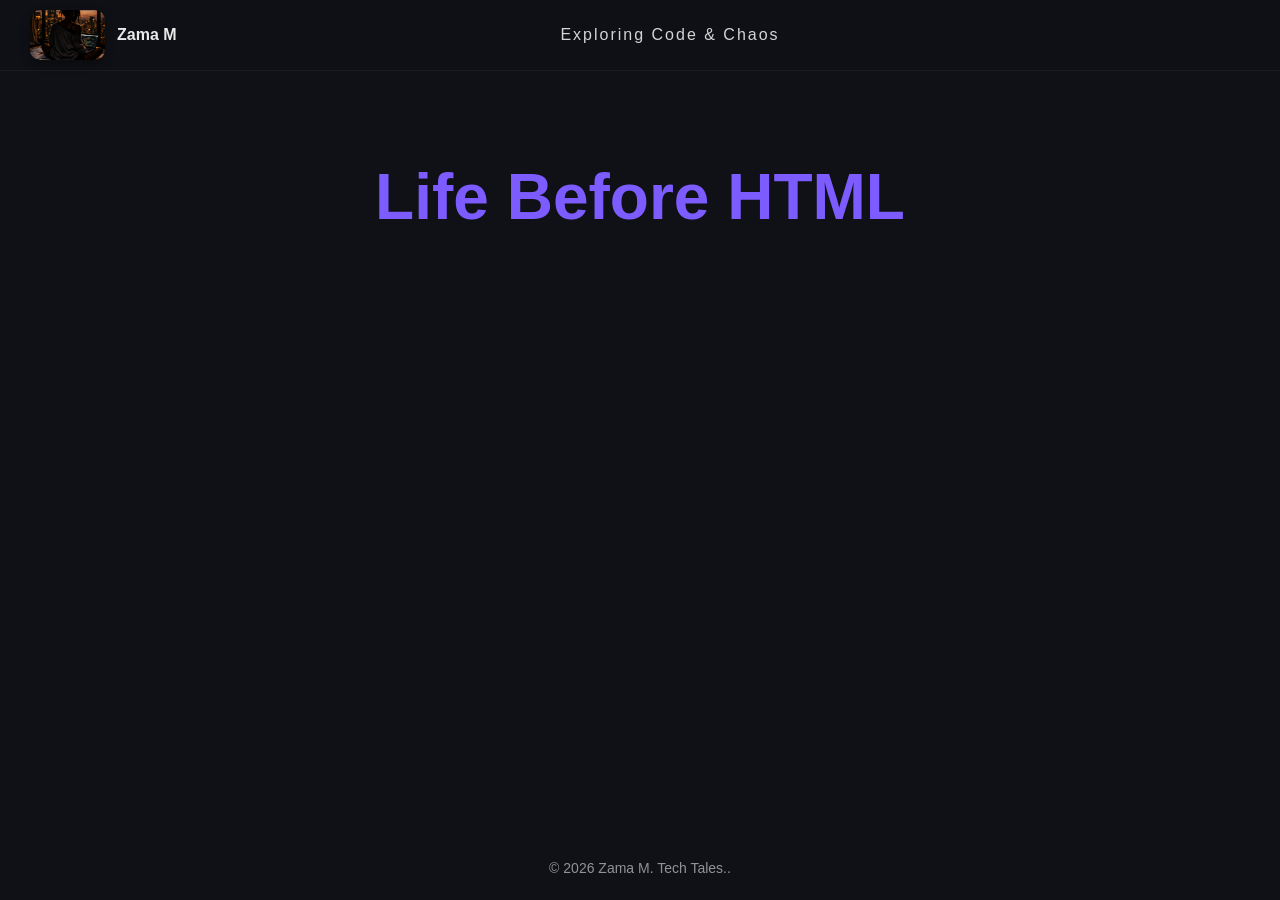
<file: index.html>
<!DOCTYPE html>
<html lang="en">
<head>
  <meta charset="UTF-8">
  <title>Life Before HTML</title>
  <link rel="stylesheet" href="css/style.css">
</head>

  <body>
    
  <nav class="navbar">

  <div class="left">
    <img src="logo.png" class="logo">
    <span class="brand-text">Zama M</span>
  </div>

  <div class="center">
    Exploring Code & Chaos
  </div>

</nav>
    
  <section class="hero">
    <h1 id="typed"></h1>
    <h2 id="subtitle" class="hidden">My path to IT</h2>
  </section>

  <section class="story">

    <p> Mid-high school was wild. Deciding careers was exhilarating yet confusing, emotional for sure, and honestly stressful.</p>

    <p>Would you believe IT was my third choice, after Law and Psychology?</p>

    <p>Yeah. Third.</p>

    <p>But somehow that third choice turned into my first. </p>

    <p>I still remember my first line of code. Executing it was oddly heart warming. That feeling of creating something out
      of nothing, those two words that formed a sentence that looked so basic, that's where it all started.</p>

    <p>And yes… bugs became part of the journey.</p>

    <p>The kind that show up right before sleep and you realise that you ended a line with a colon instead of a semi-colon.
      Those moments became my daily companions.
     </p>

  </section>

  <footer>
      <p>&copy; <span id="year"></span> Zama M. Tech Tales..</p>
    </footer>

    <script src="tech-bg.js"></script>
    <script>
      document.getElementById("year").textContent = new Date().getFullYear();
    </script>
  
</body>
</html>
</file>
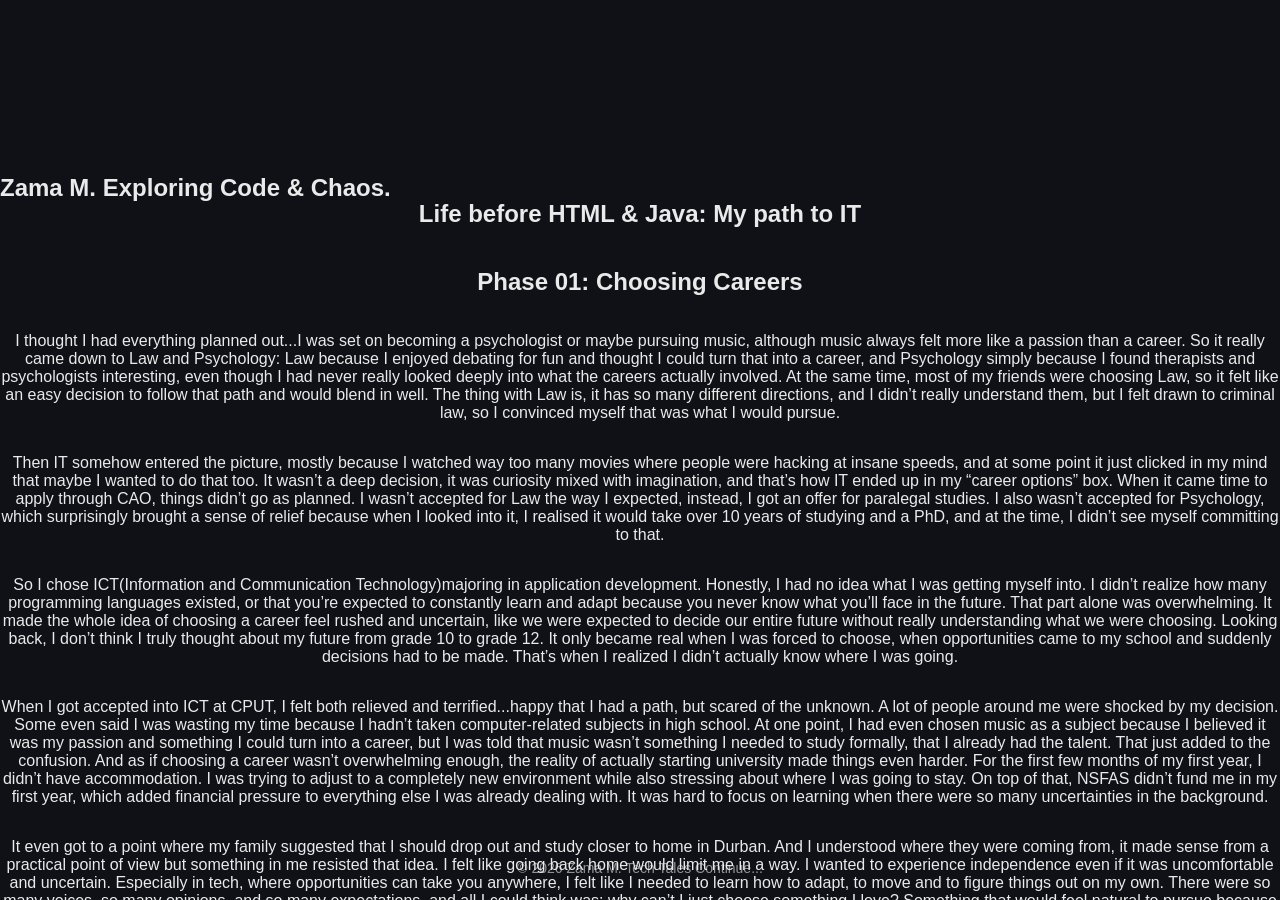
<file: choosing-it.html>
<!DOCTYPE html>
<html lang="en">
  <head>
    <meta charset="UTF-8">
    <meta name="viewport" content="width=device-width, initial-scale=1.0">
    <title>Life Before HTML & Java: My Journey into Tech</title>
    <title><h2>By Zama M.</h2></title>
    <link rel="stylesheet" href="css/style.css">
  </head>
  <body class="scroll-page">

    <canvas id="tech-bg"></canvas>

    <div class="top-bar">
      <h2>Zama M. Exploring Code & Chaos.</h2>
    </div>

    <section class="hero">
      <h1 class="typing">Life before HTML & Java: My path to IT</h1>

  <h1 class="typing">Phase 01: Choosing Careers</h1>

  <p>
    I thought I had everything planned out...I was set on becoming a psychologist or maybe pursuing music, although music always felt more like a passion than a
    career. So it really came down to Law and Psychology: Law because I enjoyed debating for fun and thought I could turn that into a career, and Psychology simply
    because I found therapists and psychologists interesting, even though I had never really looked deeply into what the careers actually involved. At the same
    time, most of my friends were choosing Law, so it felt like an easy decision to follow that path and would blend in well. The thing with Law is, it has so many
    different directions, and I didn’t really understand them, but I felt drawn to criminal law, so I convinced myself that was what I would pursue.
  </p>

  <p>
    Then IT somehow entered the picture, mostly because I watched way too many movies where people were hacking at insane speeds, and at some point it just clicked 
    in my mind that maybe I wanted to do that too. It wasn’t a deep decision, it was curiosity mixed with imagination, and that’s how IT ended up in my “career options”
    box. When it came time to apply through CAO, things didn’t go as planned. I wasn’t accepted for Law the way I expected, instead, I got an offer for paralegal studies.
    I also wasn’t accepted for Psychology, which surprisingly brought a sense of relief because when I looked into it, I realised it would take over 10 years of studying
    and a PhD, and at the time, I didn’t see myself committing to that.
  </p>

  <p>
    So I chose ICT(Information and Communication Technology)majoring in application development. Honestly, I had no idea what I was getting myself into. I didn’t
    realize how many programming languages existed, or that you’re expected to constantly learn and adapt because you never know what you’ll face in the future.
    That part alone was overwhelming. It made the whole idea of choosing a career feel rushed and uncertain, like we were expected to decide our entire future 
    without really understanding what we were choosing. Looking back, I don’t think I truly thought about my future from grade 10 to grade 12. It only became real
    when I was forced to choose, when opportunities came to my school and suddenly decisions had to be made. That’s when I realized I didn’t actually know where I
    was going.
  </p>

  <p>
    When I got accepted into ICT at CPUT, I felt both relieved and terrified...happy that I had a path, but scared of the unknown. A lot of people around me were
    shocked by my decision. Some even said I was wasting my time because I hadn’t taken computer-related subjects in high school. At one point, I had even chosen 
    music as a subject because I believed it was my passion and something I could turn into a career, but I was told that music wasn’t something I needed to study
    formally, that I already had the talent. That just added to the confusion. And as if choosing a career wasn’t overwhelming enough, the reality of actually 
    starting university made things even harder. For the first few months of my first year, I didn’t have accommodation. I was trying to adjust to a completely new
    environment while also stressing about where I was going to stay. On top of that, NSFAS didn’t fund me in my first year, which added financial pressure to 
    everything else I was already dealing with. It was hard to focus on learning when there were so many uncertainties in the background.
  </p>

  <p>
    It even got to a point where my family suggested that I should drop out and study closer to home in Durban. And I understood where they were coming from, it made 
    sense from a practical point of view but something in me resisted that idea. I felt like going back home would limit me in a way. I wanted to experience independence
    even if it was uncomfortable and uncertain. Especially in tech, where opportunities can take you anywhere, I felt like I needed to learn how to adapt, to move and 
    to figure things out on my own. There were so many voices, so many opinions, and so many expectations, and all I could think was: why can’t I just choose something
    I love? Something that would feel natural to pursue because I actually enjoy it.
  </p>

  <p>
    But somewhere along the way, even though it wasn’t as immediate or as strong as my interest in Law, I started developing a genuine curiosity for tech. It wasn’t loud
    or obvious at first but it grew slowly. And eventually, I reached a point where I thought: maybe this is something I can pursue. Maybe there’s nothing wrong with 
    choosing this path, even if it started from uncertainty. If I’m being honest, that entire phase felt like confusion disguised as decision-making, being expected
    to choose a lifelong career while still figuring yourself out. But looking back now, it wasn’t really about choosing the “perfect” career. It was about choosing
    something, stepping into the unknown, and learning as you go. And without even realizing it, that’s exactly what I did.
  </p>

</section>

<footer>
  <p>&copy; <span id="year"></span> Zama M. Tech Tales Continue...</p>
</footer>

<script src="tech-bg.js"></script>
<script>
  document.getElementById("year").textContent = new Date().getFullYear();
</script>

</body>
</html>
</file>
<file: css/style.css>
html, body {
  margin: 0;
  padding: 0;
  height: 100vh;
  
  overflow: hidden !important;
  background: #0f1117;
  color: #eaeaea;
  font-family: Arial, sans-serif;
}

.navbar {
  position: fixed;
  top: 0;
  left: 0;
  width: 100%;
  height: 70px;
  display: grid;
  grid-template-columns: 1fr auto 1fr;
  align-items: center;

  padding: 0 30px;
  background: rgba(15, 17, 23, 0.9);
  backdrop-filter: blur(10px);
  border-bottom: 1px solid rgba(255,255,255,0.05);
  z-index: 999;
}

.left {
  display: flex;
  align-items: center;
  gap: 12px;
}

.logo {
  width: 75px;
  height: 50px;
  object-fit: cover;
  border-radius: 10px;
  box-shadow: 0 4px 10px rgba(0,0,0,0.3);
}

.brand-text {
  font-size: 16px;
  font-weight: 600;
  white-space: nowrap;
}

.center {
  font-size: 16px;
  letter-spacing: 2px;
  font-weight: 500;
  opacity: 0.9;
  text-align: center;
  white-space: nowrap;
}

.hero {
  position: fixed;
  top: 0;
  left: 0;
  width: 100%;
  height: 100vh;

  display: flex;
  flex-direction: column;
  justify-content: flex-start;
  align-items: center;
  text-align: center;
  padding-top: 180px; 
}

#typed {
  font-size: 64px;
  color: #7c5cff;
  margin: 0;
  position: relative;
  top: -20px; 
}

#subtitle {
  font-size: 18px;
  opacity: 0;
  margin-top: 10px;
  transition: opacity 1.2s ease;
}

#subtitle.show {
  opacity: 0.7;
}

.story {
  position: fixed;
  bottom: 8%; 
  left: 50%;
  transform: translateX(-50%);
  width: 70%;
  max-width: 750px;

  opacity: 0;
  transition: opacity 1.5s ease;
  text-align: center;
  line-height: 1.6;
  z-index: 2;
}

.story.show {
  opacity: 1;
}

.story p {
  margin-bottom: 12px;
}

footer {
  position: fixed;
  bottom: 10px;
  left: 50%;
  transform: translateX(-50%);

  text-align: center;
  opacity: 0.6;
  font-size: 14px;
  z-index: 3;
}
</file>
